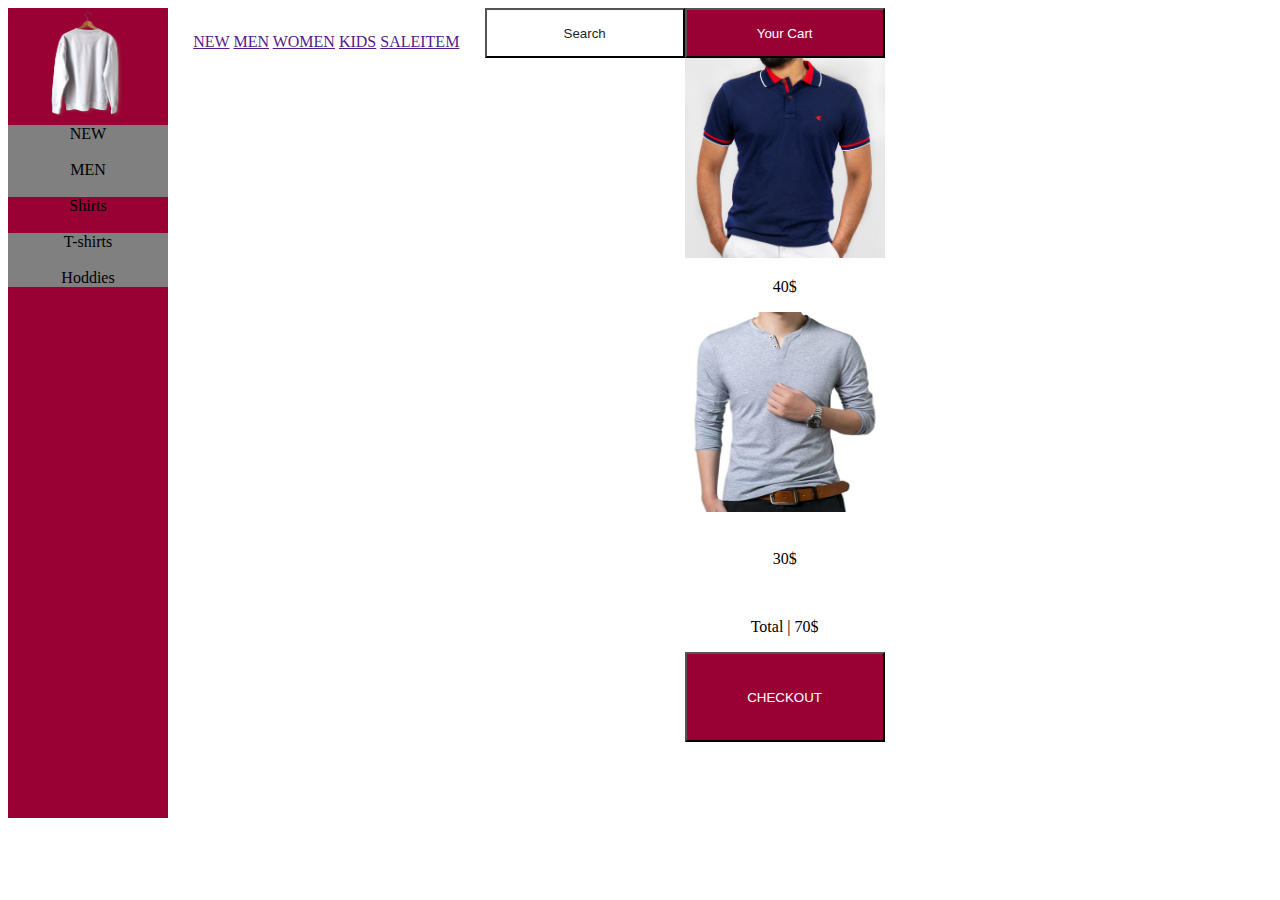
<file: html/ejercicio1.html>
<!DOCTYPE html>
<html lang="en">
<head>
    <meta charset="UTF-8">
    <meta http-equiv="X-UA-Compatible" content="IE=edge">
    <meta name="viewport" content="width=device-width, initial-scale=1.0">
    <link rel="stylesheet" href="../css/style1.css">
    <title>Pagina Empreza ACME</title>
</head>
<body>

    <header>
        <div class="imagen1">
            <img src="../recursos/imagenes/Sueter.jpg" alt="" width="160px">
            <div class="divMedio1">
                NEW <br><br>
                MEN <br><br>
                <div class="divShirt">
                Shirts <br><br>
                </div>
                T-shirts <br><br>
                Hoddies
            </div>
        </div>
        <nav class="navContenido">

            <a href="">NEW</a>
            <a href="">MEN</a>
            <a href="">WOMEN</a>
            <a href="">KIDS</a>
            <a href="">SALEITEM</a>

            
        </nav>
        
        <div>

            <input class="btn-Search" type="button" value="Search">
        </div>
     <div >
        <input class="compra" type="button" value="Your Cart"><br>
          <div class="imagen40">
               <img src="../recursos/imagenes/sueter 40$.jpg" alt="" width="200px" height="200px"> 
               <p style="text-align: center;">40$</p>
            </div>

            <div class="imagen30">
                <img src= "../recursos/imagenes/sueter 30$.jpg" alt="" width="200px" height="200px"> <br><br>
                <p style="text-align: center;">30$</p>
            </div> <br>

            <div>

                <p style="text-align: center;">Total | 70$</p>

            </div>

            <div>
                <input class="buttonCheckout" type="button" value="CHECKOUT">

            </div>

        </div>

    </header>

</body>
</html>
</file>
<file: css/style1.css>
header{
    display: flex;
}
.imagen1{

    background-color: #990134;
    height: 810px;


}

.divMedio1{
    background-color: gray;
    text-align: center;

}
.btn-Search{
    background-color: white;
    color:  #252621;
    width: 200px;
    height: 50px;
}



.divimagencentro{


}




.divShirt{
    background-color:#990134;
    text-align: center;
}

.navContenido{
    
    background-color: white;
    margin-left: 2%;
    margin-right: 2%;
    margin-top: 2%;


}

.compra{

    background-color: #990134;
    color: white;
    width: 200px;
    height: 50px;
}

.buttonCheckout{

    background-color: #990134;
    color: white;
    padding-left: 4%;
    padding-right: 4%;
    width: 200px;
    height: 90px;
}
</file>
